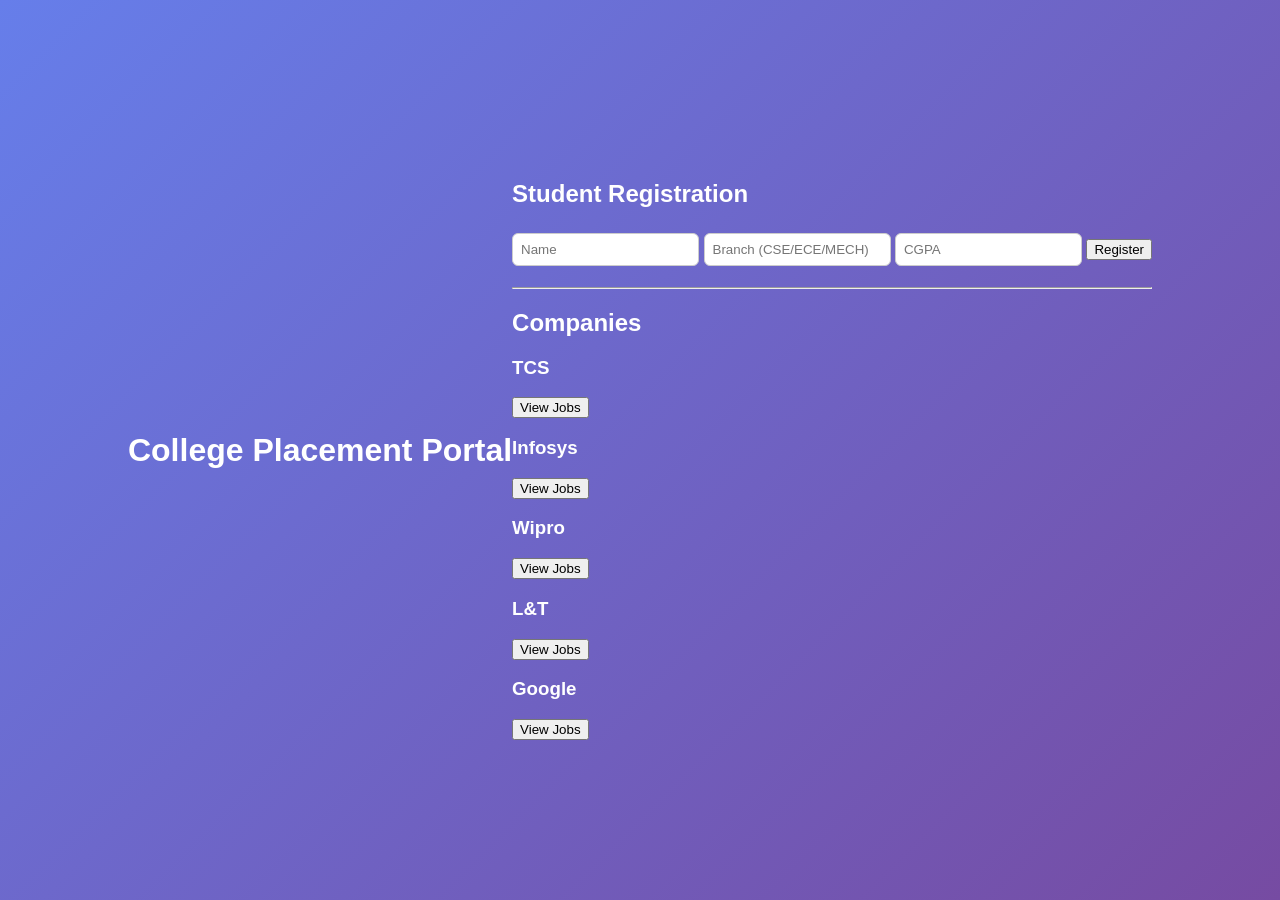
<file: college placement.html>
<!DOCTYPE html>
<html>
<head>
<title>Placement Portal</title>
<link rel="stylesheet" href="style.css">
</head>

<body>

<header>
<h1>College Placement Portal</h1>
</header>

<div class="container">

<h2>Student Registration</h2>

<input type="text" id="name" placeholder="Name">
<input type="text" id="branch" placeholder="Branch (CSE/ECE/MECH)">
<input type="number" id="cgpa" placeholder="CGPA">

<button onclick="saveStudent()">Register</button>

<p id="status"></p>

<hr>

<h2>Companies</h2>

<div id="companyList"></div>

</div>

<script src="script.js"></script>

</body>
</html>
</file>
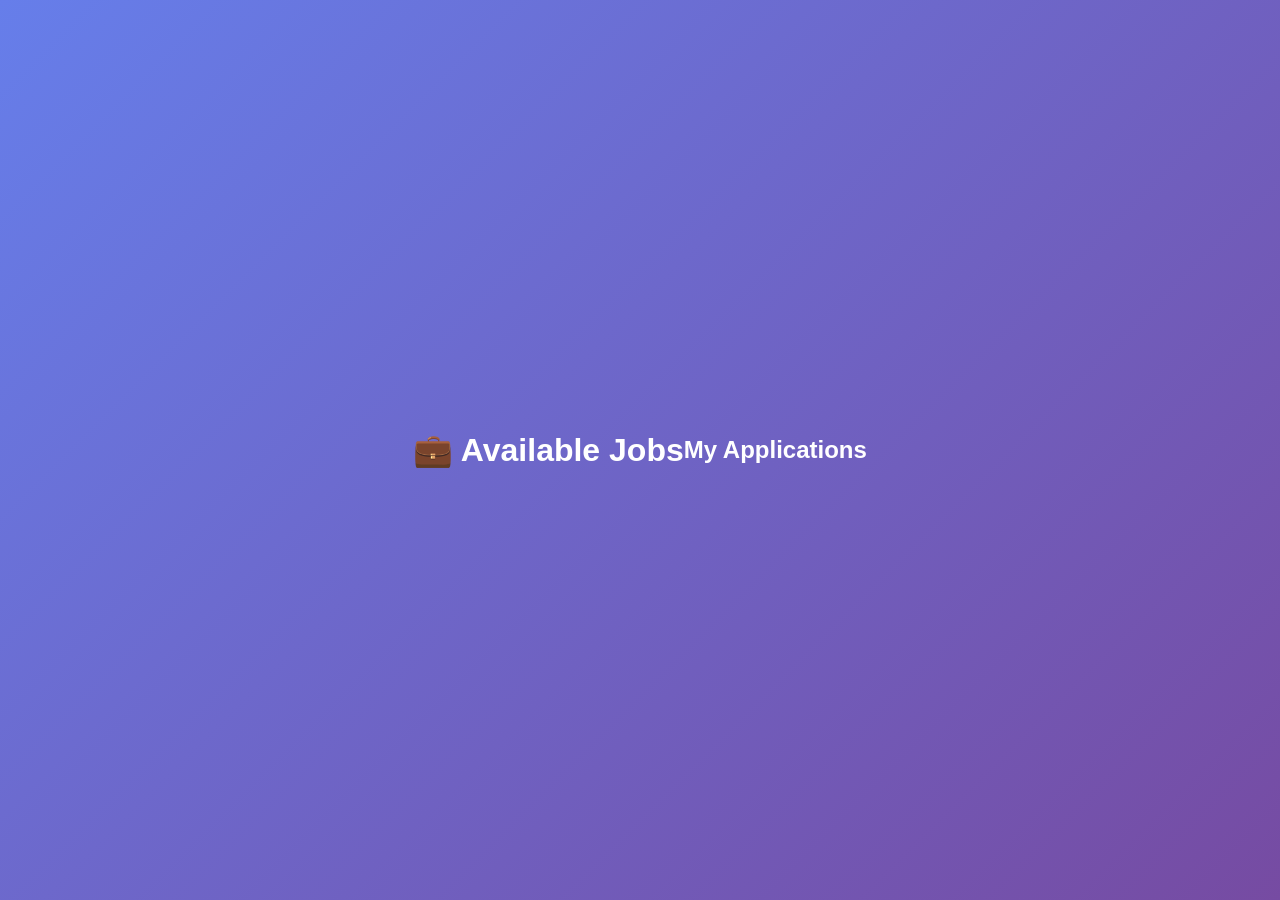
<file: jobs.html>
<!DOCTYPE html>
<html>
<head>
<title>Jobs</title>
<link rel="stylesheet" href="style.css">
</head>

<body>

<header>
<h1>💼 Available Jobs</h1>
</header>

<div class="container">

<div id="jobs"></div>

<h2>My Applications</h2>

<ul id="applications"></ul>

</div>

<script src="script.js"></script>

</body>
</html>
</file>
<file: style.css>
/* General Body */
body {
  margin: 0;
  font-family: 'Segoe UI', sans-serif;
  background: linear-gradient(135deg, #667eea, #764ba2);
  color: white;
  display: flex;
  height: 100vh;
  overflow-x: hidden;
}

/* Sidebar */
.sidebar {
  width: 220px;
  background: rgba(0, 0, 0, 0.4);
  padding: 20px;
  height: 100vh;
  position: fixed;
  display: flex;
  flex-direction: column;
  justify-content: flex-start;
}

.sidebar h2 {
  margin-top: 0;
  font-size: 24px;
  margin-bottom: 30px;
}

.sidebar ul {
  list-style: none;
  padding: 0;
}

.sidebar li {
  margin: 15px 0;
  cursor: pointer;
  transition: 0.3s;
  font-size: 16px;
}

.sidebar li:hover {
  color: #ffcc00;
  transform: scale(1.05);
}

/* Main content */
.main {
  margin-left: 240px;
  padding: 20px;
  width: calc(100% - 240px);
  overflow-y: auto;
  height: 100vh;
}

/* Sections */
.section {
  background: white;
  color: black;
  padding: 25px;
  border-radius: 15px;
  box-shadow: 0 10px 25px rgba(0, 0, 0, 0.3);
  margin-bottom: 20px;
  transition: 0.3s;
}
.section:hover {
  transform: translateY(-3px) scale(1.01);
}

/* Profile Card */
#profile p {
  font-size: 16px;
  margin: 8px 0;
}
#profile button {
  margin-top: 15px;
  padding: 10px 15px;
  border: none;
  border-radius: 10px;
  background: #ffcc00;
  color: black;
  font-weight: bold;
  cursor: pointer;
  transition: 0.3s;
}
#profile button:hover {
  background: #e6b800;
  transform: scale(1.05);
}
#editForm input {
  padding: 8px;
  margin: 5px 0;
  border-radius: 6px;
  border: 1px solid #ccc;
  width: 150px;
}
#editForm button {
  margin-top: 10px;
  background: #28a745;
  color: white;
  padding: 8px 12px;
  border-radius: 6px;
  border: none;
  cursor: pointer;
  transition: 0.3s;
}
#editForm button:hover {
  background: #1f7a34;
}

/* Company Grid */
.companyGrid {
  display: grid;
  grid-template-columns: repeat(auto-fit, minmax(150px, 1fr));
  gap: 15px;
  margin-top: 15px;
}
.companyCard {
  background: linear-gradient(135deg, #ff9966, #ff5e62);
  padding: 15px;
  border-radius: 12px;
  text-align: center;
  color: white;
  cursor: pointer;
  transition: 0.3s;
  display: flex;
  flex-direction: column;
  align-items: center;
}
.companyCard:hover {
  transform: scale(1.05);
}
.companyCard img {
  width: 50px;
  height: 50px;
  border-radius: 50%;
  margin-bottom: 10px;
}

/* Job Grid */
.jobGrid {
  display: grid;
  grid-template-columns: repeat(auto-fit, minmax(250px, 1fr));
  gap: 15px;
  margin-top: 15px;
}
.jobCard {
  background: #fafafa;
  padding: 15px;
  border-radius: 12px;
  border-left: 5px solid #6a11cb;
  transition: 0.3s;
  position: relative;
}
.jobCard:hover {
  transform: translateY(-5px) scale(1.02);
}
.jobCard.top-suggestion {
  border-left: 5px solid #ff7e5f;
  box-shadow: 0 10px 20px rgba(255, 126, 95, 0.4);
}
.jobCard.top-suggestion::after {
  content: "⭐ AI Suggested";
  position: absolute;
  top: 10px;
  right: 10px;
  background: #ffcc00;
  color: black;
  padding: 5px 8px;
  border-radius: 8px;
  font-weight: bold;
  font-size: 12px;
}

/* Eligibility */
.eligible {
  color: green;
  font-weight: bold;
}
.notEligible {
  color: red;
  font-weight: bold;
}

/* Apply Button */
.applyBtn {
  background: #28a745;
  color: white;
  border: none;
  padding: 8px 12px;
  margin-top: 10px;
  border-radius: 6px;
  cursor: pointer;
  transition: 0.3s;
}
.applyBtn:hover {
  background: #1f7a34;
}

/* Input Fields */
input, select {
  padding: 8px;
  margin: 5px 0;
  border-radius: 6px;
  border: 1px solid #ccc;
}

/* Notifications */
.notification {
  position: fixed;
  top: 20px;
  right: 20px;
  background: #ffcc00;
  color: black;
  padding: 15px;
  border-radius: 10px;
  box-shadow: 0 5px 15px rgba(0, 0, 0, 0.3);
  animation: fadeinout 3s forwards;
  z-index: 999;
}
@keyframes fadeinout {
  0% {opacity: 0; transform: translateY(-20px);}
  10% {opacity: 1; transform: translateY(0);}
  80% {opacity: 1; transform: translateY(0);}
  100% {opacity: 0; transform: translateY(-20px);}
}

/* Chart container */
canvas {
  background: #fff;
  border-radius: 15px;
  padding: 15px;
  margin-top: 15px;
}

/* Responsive */
@media screen and (max-width: 768px) {
  .sidebar {width: 180px;}
  .main {margin-left: 200px; padding: 15px;}
}
@media screen and (max-width: 500px) {
  .sidebar {display: none;}
  .main {margin: 0; width: 100%; padding: 10px;}
  .jobGrid, .companyGrid {grid-template-columns: 1fr;}
}


.sidebar {
  width: 220px;
  background: rgba(0, 0, 0, 0.4);
  padding: 20px;
  height: 100vh;
  position: fixed; /* keeps sidebar always on left */
  top: 0;
  left: 0;
  display: flex;
  flex-direction: column;
  justify-content: flex-start;
  z-index: 100;
}
.section {
  background: white;
  color: black;
  padding: 25px;
  border-radius: 15px;
  box-shadow: 0 10px 25px rgba(0,0,0,0.3);
  margin-bottom: 20px;
  text-align: left; /* LEFT ALIGN CONTENT */
}

.companyGrid, .jobGrid {
  display: grid;
  grid-template-columns: repeat(auto-fit, minmax(250px, 1fr));
  gap: 15px;
  justify-items: start; /* left-align cards in grid */
}

.sidebar.collapsed {
  width: 60px;
}
.main {
  margin-left: 60px; /* adjust for collapsed sidebar */
  width: calc(100% - 60px);
}

.main {
  margin-left: 240px; /* same as sidebar width + spacing */
  padding: 20px;
  width: calc(100% - 240px);
  display: flex;
  flex-direction: column; /* cards stacked vertically */
}
/* Login page wrapper */
body{
  margin:0;
  font-family:'Segoe UI',sans-serif;
  background: linear-gradient(135deg,#667eea,#764ba2);
  display:flex;
  justify-content:center;
  align-items:center;
  height:100vh;
  color:white;
}

.login-wrapper{
  display:flex;
  justify-content:center;
  align-items:center;
  width:100%;
}

.login-card{
  background:rgba(255,255,255,0.1);
  backdrop-filter:blur(10px);
  padding:40px;
  border-radius:20px;
  width:300px;
  text-align:center;
  box-shadow:0 10px 25px rgba(0,0,0,0.3);
  animation:fadeInUp 1s ease forwards;
}

.login-card h1{
  margin-bottom:10px;
  font-size:28px;
}

.login-card p{
  margin-bottom:20px;
  font-size:14px;
  color:#f0f0f0;
}

.login-card input{
  width:100%;
  padding:10px 15px;
  margin:10px 0;
  border-radius:10px;
  border:none;
  outline:none;
  font-size:14px;
  transition:0.3s;
}

.login-card input:focus{
  box-shadow:0 0 10px #ffcc00;
  background:rgba(255,255,255,0.2);
}

.login-card button{
  width:100%;
  padding:12px;
  margin-top:15px;
  border:none;
  border-radius:10px;
  background:#ffcc00;
  color:black;
  font-weight:bold;
  cursor:pointer;
  transition:0.3s;
}

.login-card button:hover{
  background:#e6b800;
  transform:scale(1.05);
}

.error-msg{
  color:#ff5555;
  font-size:13px;
  margin-top:10px;
}

/* Animation */
@keyframes fadeInUp{
  0%{opacity:0; transform:translateY(20px);}
  100%{opacity:1; transform:translateY(0);}
}

/* Responsive */
@media screen and (max-width:400px){
  .login-card{
    width:90%;
    padding:30px;
  }
}

.notification {
  position: fixed;
  top: 20px;
  right: 20px;
  background: #ffcc00;
  color: black;
  padding: 15px 20px;
  border-radius: 10px;
  font-weight: bold;
  box-shadow: 0 5px 15px rgba(0,0,0,0.3);
  animation: fadeinout 3s forwards;
  z-index: 999;
}

@keyframes fadeinout {
  0% {opacity:0; transform: translateY(-20px);}
  10% {opacity:1; transform: translateY(0);}
  80% {opacity:1; transform: translateY(0);}
  100% {opacity:0; transform: translateY(-20px);}
}

@keyframes fadeinout {
  0% {opacity:0; transform: translateY(-20px);}
  10% {opacity:1; transform: translateY(0);}
  80% {opacity:1; transform: translateY(0);}
  100% {opacity:0; transform: translateY(-20px);}
}
</file>
